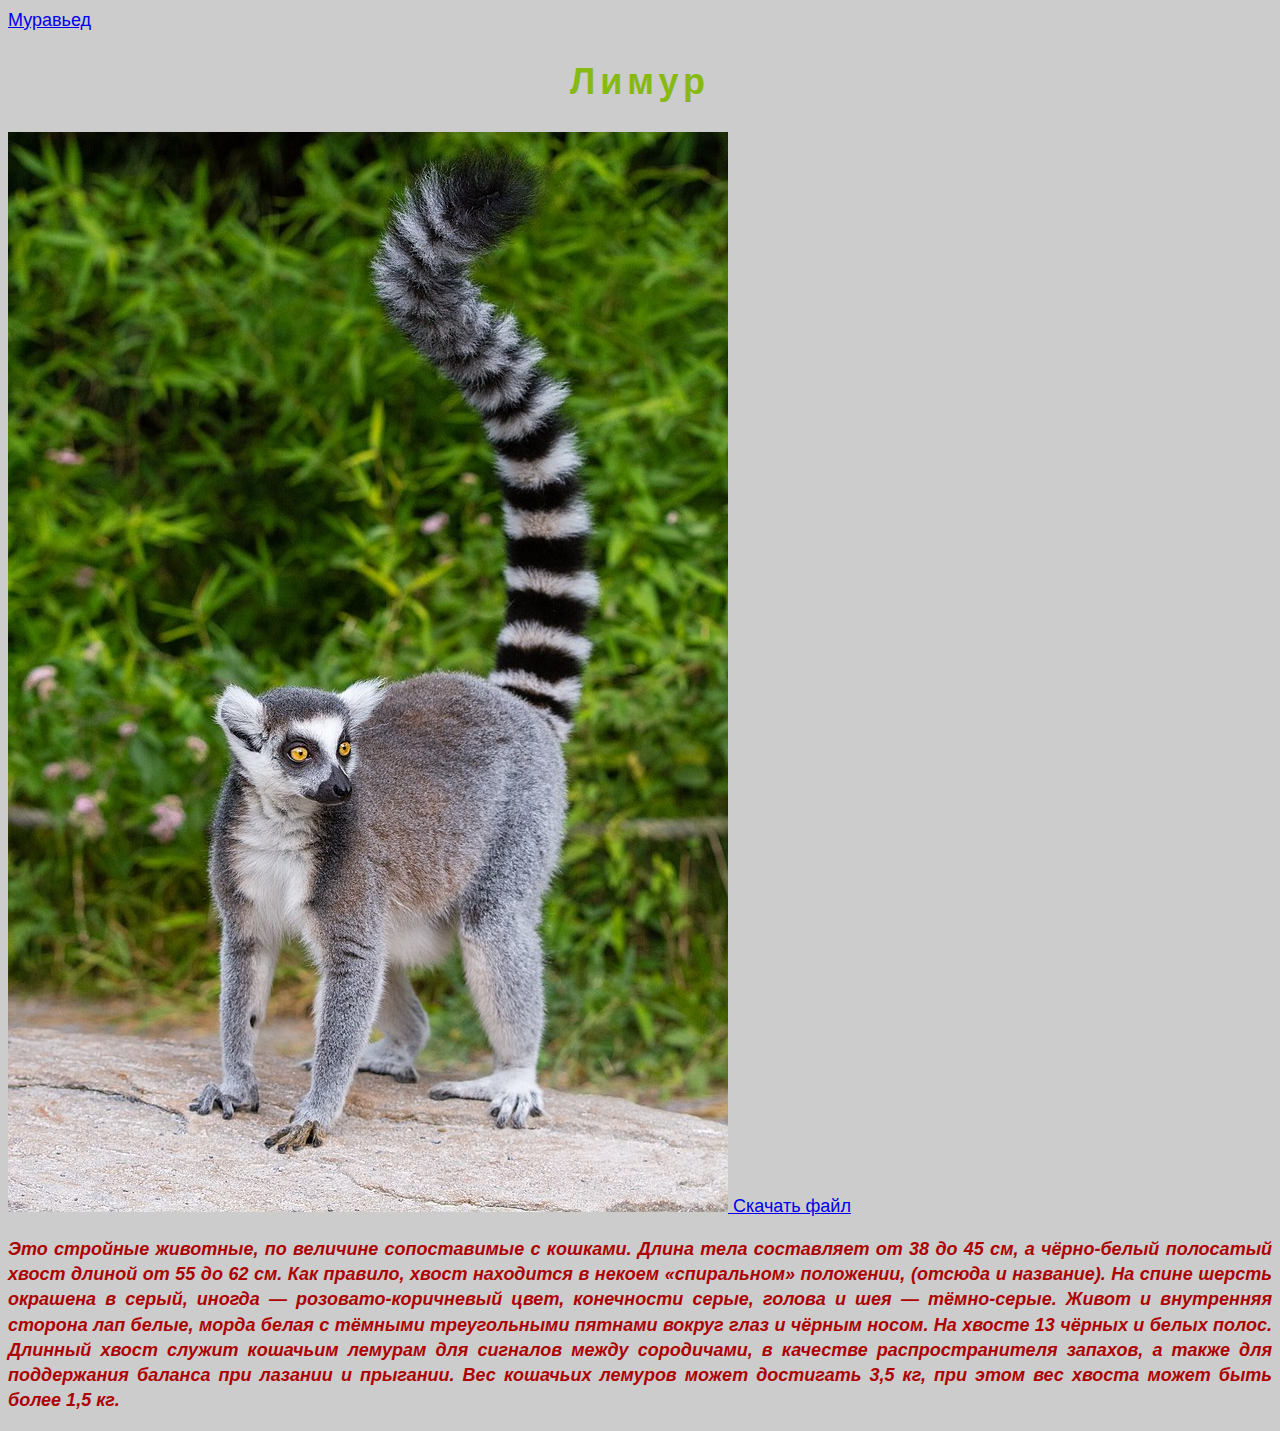
<file: about.html>
<!DOCTYPE html>
<html>
<head>
    <meta charset="utf-8"> 
    <link rel="stylesheet" href="style.css">
<title>lemur</title>  
</head>
<body>

    <a href="index.html">Муравьед</a>
    <h1 class="title">Лимур</h1>
    <p>
        <a href="img/Lemur.jpg"> 
            <img src="img/Lemur.jpg" width="" height="" alt="Лимур" title="Лимур">
        </a>
        <a href="files/Lemur.rar">Скачать файл</a>
    </p>
    <p class="justify">Это стройные животные, по величине сопоставимые с кошками. 
        Длина тела составляет от 38 до 45 см, а чёрно-белый полосатый хвост длиной от 55 до 62 см. 
        Как правило, хвост находится в некоем «спиральном» положении, (отсюда и название). 
        На спине шерсть окрашена в серый, иногда — розовато-коричневый цвет, конечности серые, голова и шея — тёмно-серые. 
        Живот и внутренняя сторона лап белые, морда белая с тёмными треугольными пятнами вокруг глаз и чёрным носом. 
        На хвосте 13 чёрных и белых полос. 
        Длинный хвост служит кошачьим лемурам для сигналов между сородичами, в качестве распространителя запахов, а также для поддержания баланса при лазании и прыгании. 
        Вес кошачьих лемуров может достигать 3,5 кг, при этом вес хвоста может быть более 1,5 кг.</p>

</body>
</html>
</file>
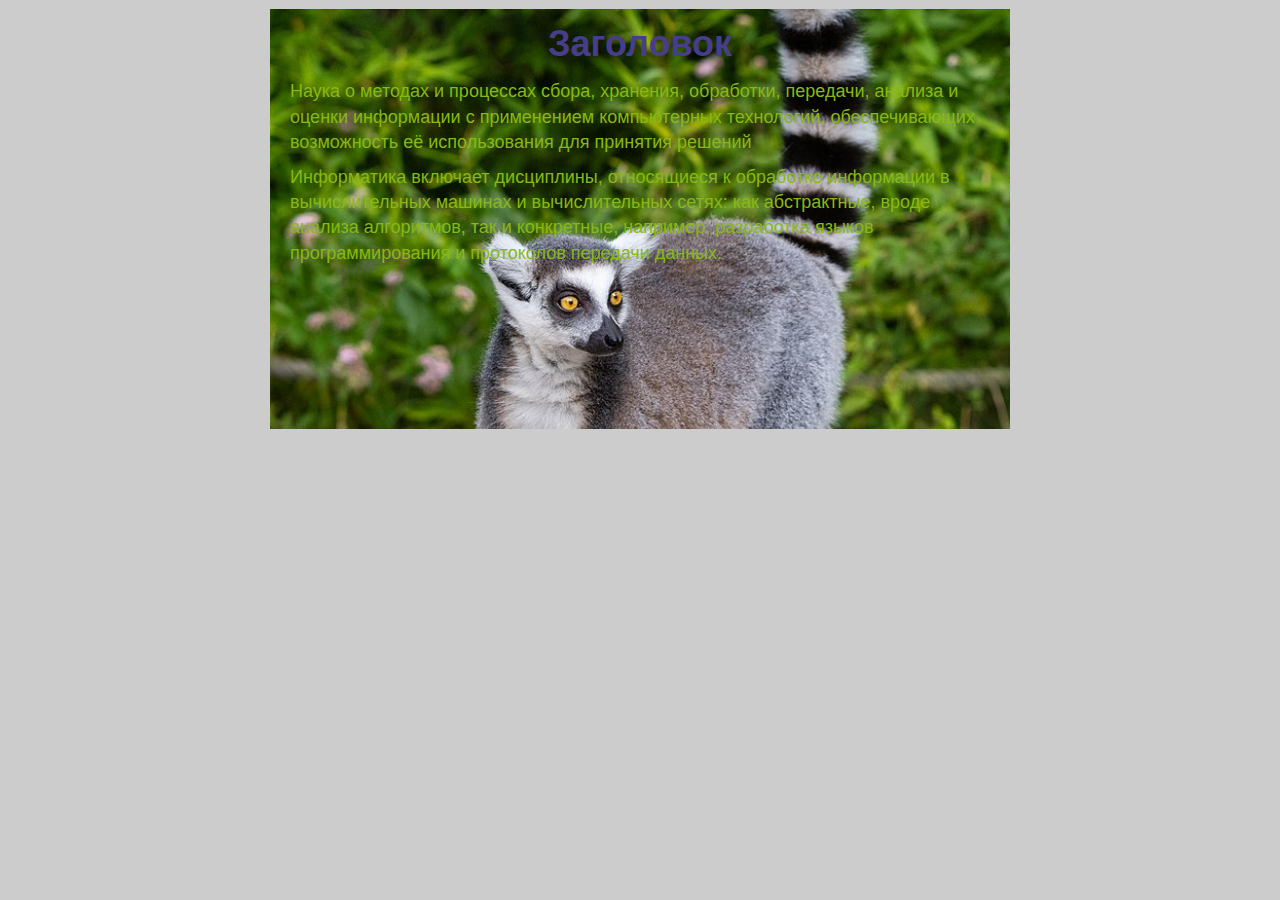
<file: background.html>
<!DOCTYPE html>
<html>
    <head>
        <meta charset="utf-8">
        <link rel="stylesheet" href="style.css">
        <title>Фон</title>
    </head>
    <body>
        <div class="post">
            <h1 class="post-title">Заголовок</h1>
            <div class="post-text">
                <p>Наука о методах и процессах сбора, хранения, обработки, 
                   передачи, анализа и оценки информации с применением компьютерных технологий, 
                   обеспечивающих возможность её использования для принятия решений </p>
                <p>
                    Информатика включает дисциплины, относящиеся к обработке информации в вычислительных машинах и вычислительных сетях: 
                    как абстрактные, 
                    вроде анализа алгоритмов, так и конкретные, 
                    например, разработка языков программирования и протоколов передачи данных.</p>

            </div>
        </div>
    </body>
</html>
</file>
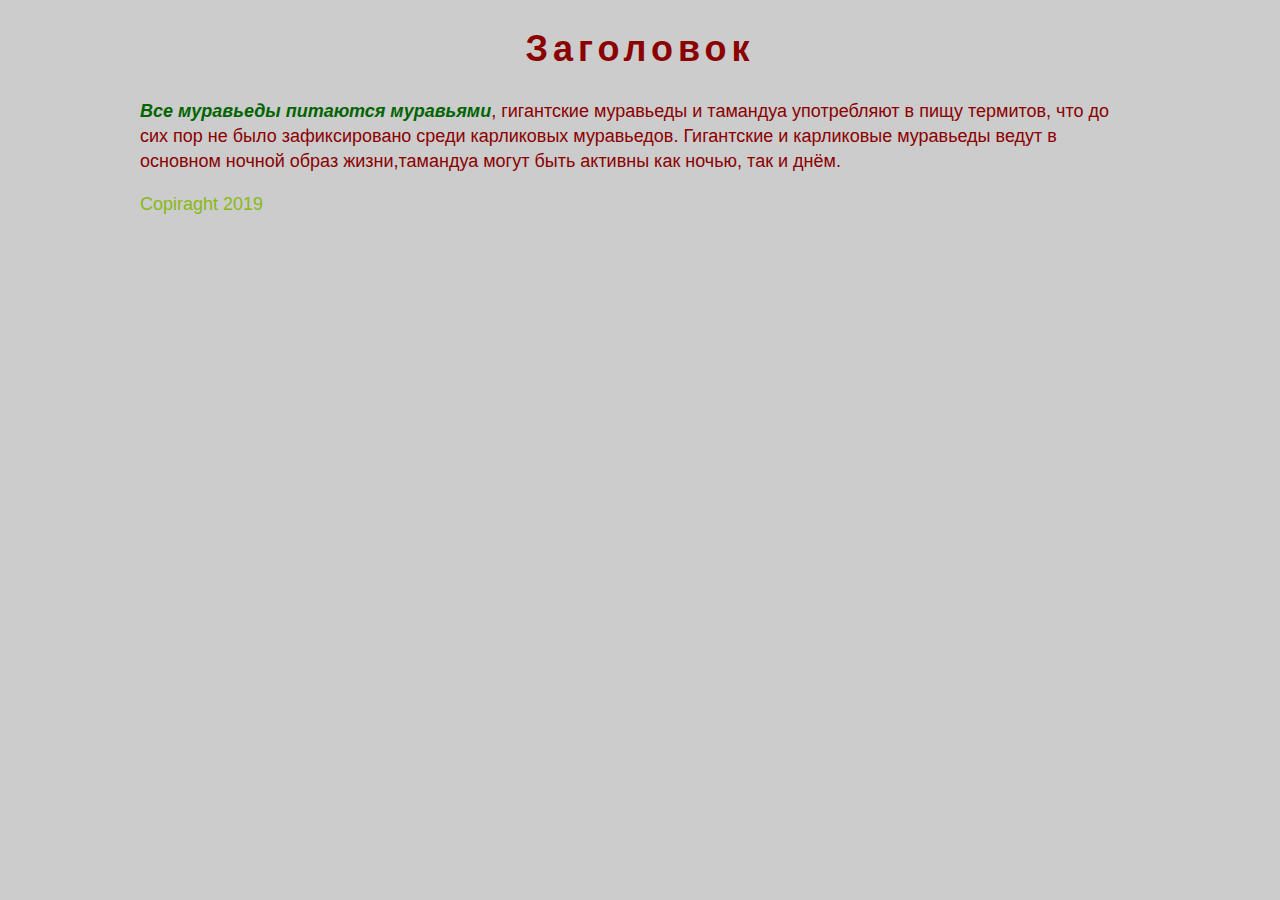
<file: page.html>
<!DOCTYPE html>
<html>
    <head>
        <meta charset="utf-8"> 
        <link rel="stylesheet" href="style.css">
        <title>Page</title>
    </head>
    <body>
        <div class="page">
          <div class="content">
              <h1 class="title">Заголовок</h1>
              <p><span class="text-color"> Все муравьеды питаются муравьями</span>, гигантские муравьеды и тамандуа употребляют в пищу термитов, что до сих пор не было зафиксировано среди карликовых муравьедов. 
                Гигантские и карликовые муравьеды ведут в основном ночной образ жизни,тамандуа могут быть активны как ночью, так и днём.
             </p>
          </div>
          <div class="footer">
              <p>Copiraght 2019</p>
          </div>
        </div>  
    </body>
</html>
</file>
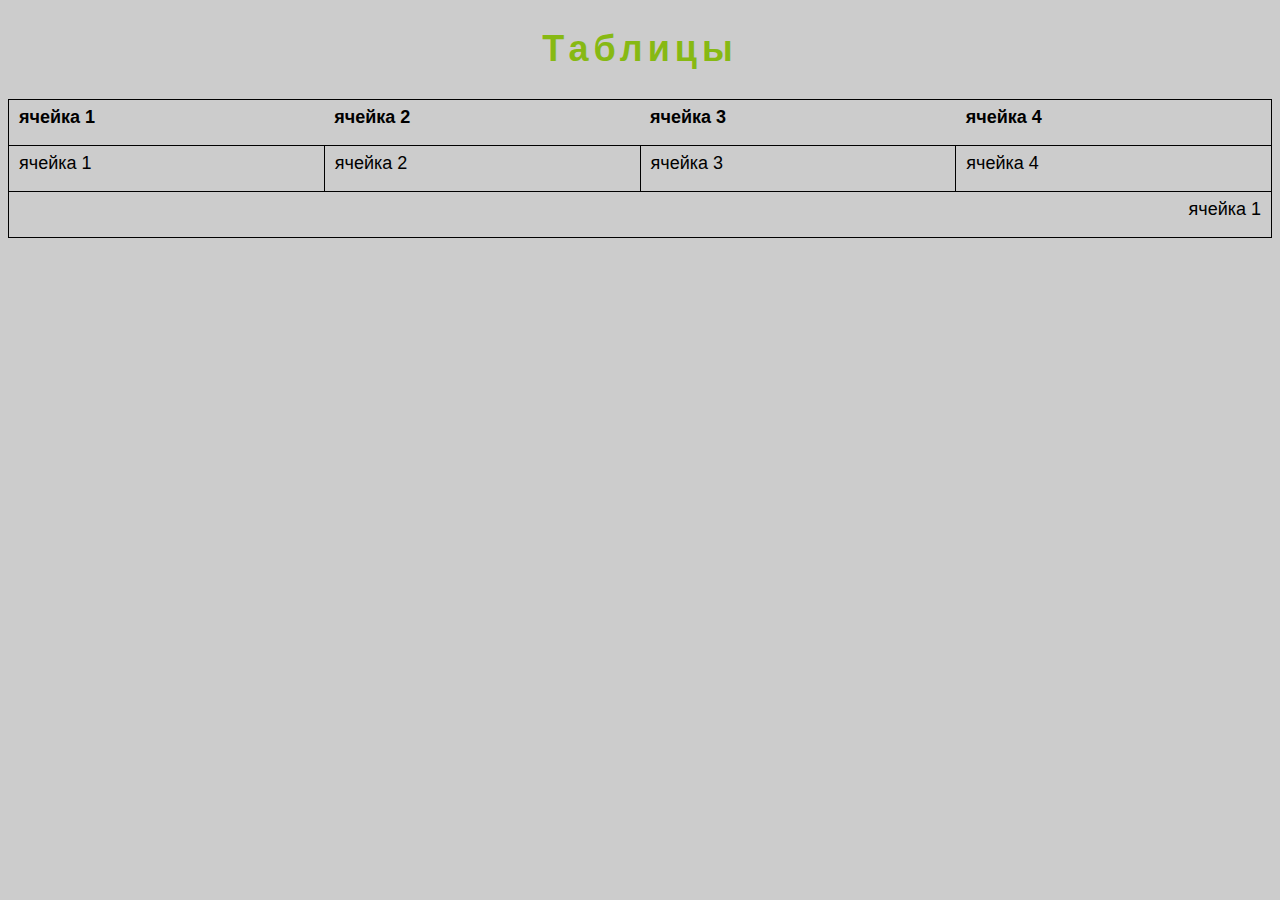
<file: Table.html>
<!DOCTYPE html>
<html>
    <head>
        <meta charset="utf-8">
        <link rel="stylesheet" href="style.css">
    <title>Таблицы</title>
    </head>
    <body>
        <h1 class="title">Таблицы</h1>
        <table class="table">
        <thead>   
            <tr>
                <th>ячейка 1</th>
                <th>ячейка 2</th>
                <th>ячейка 3</th>
                <th>ячейка 4</th>
            </tr>
        </thead> 
        <tbody>
            <tr>
                <td>ячейка 1</td>
                <td>ячейка 2</td>
                <td>ячейка 3</td>
                <td>ячейка 4</td>
            </tr>
        </tbody>
        <tfoot>
            <tr>
                <td colspan="4">ячейка 1</td>
            </tr>
        </tfoot>
        </table>
    </body>
</html>
</file>
<file: style.css>
body {
    font-size: 18px;
    line-height: 1.4;
    font-family: Segoe UI, arial;
    color:#87b913;
    background-color: #ccc;
}
.title {
    text-align: center;
    letter-spacing: 5px;
}
.justify {
    text-align: justify;
    color:rgb(172, 3, 3);
    font-weight: bold;
    font-style: italic;
}
.type {
    list-style-type: circle;
}
.table {
    color: #000;
    width: 100%;
    border: 1px solid #000;
    border-collapse: collapse;
    table-layout: fixed;
}
.table th {
    padding: 5px 10px 15px 10px;
    text-align: left;
}
.table td {
    padding: 5px 10px 15px 10px;
    border: 1px solid #000;
}
.table tfoot td {
    text-align: right;
}
.text-color {
    display: inline-block;
    color: darkgreen;
    font-weight: bold;
    font-style: italic;
}
.content {
    color: darkred;
}
.page {
    width: 1000px; 
    margin-left: auto;
    margin-right: auto;
}
/*Post */
.post {
    width: 700px;
    height: 400px;
    padding: 10px 20px ;
    border: 1px solid #ccc;
    margin-left: auto ;
    margin-right: auto;
    background-image: url(../img/Lemur.jpg);
    background-repeat: no-repeat ;
    background-size: cover;
    background-position: center ;
    
}
.post-title {
    text-align: center;
    color: darkslateblue;
    margin: 0 0 10px 0;
}
.post-text p {
    margin: 0 0 10px 0;
}
</file>
